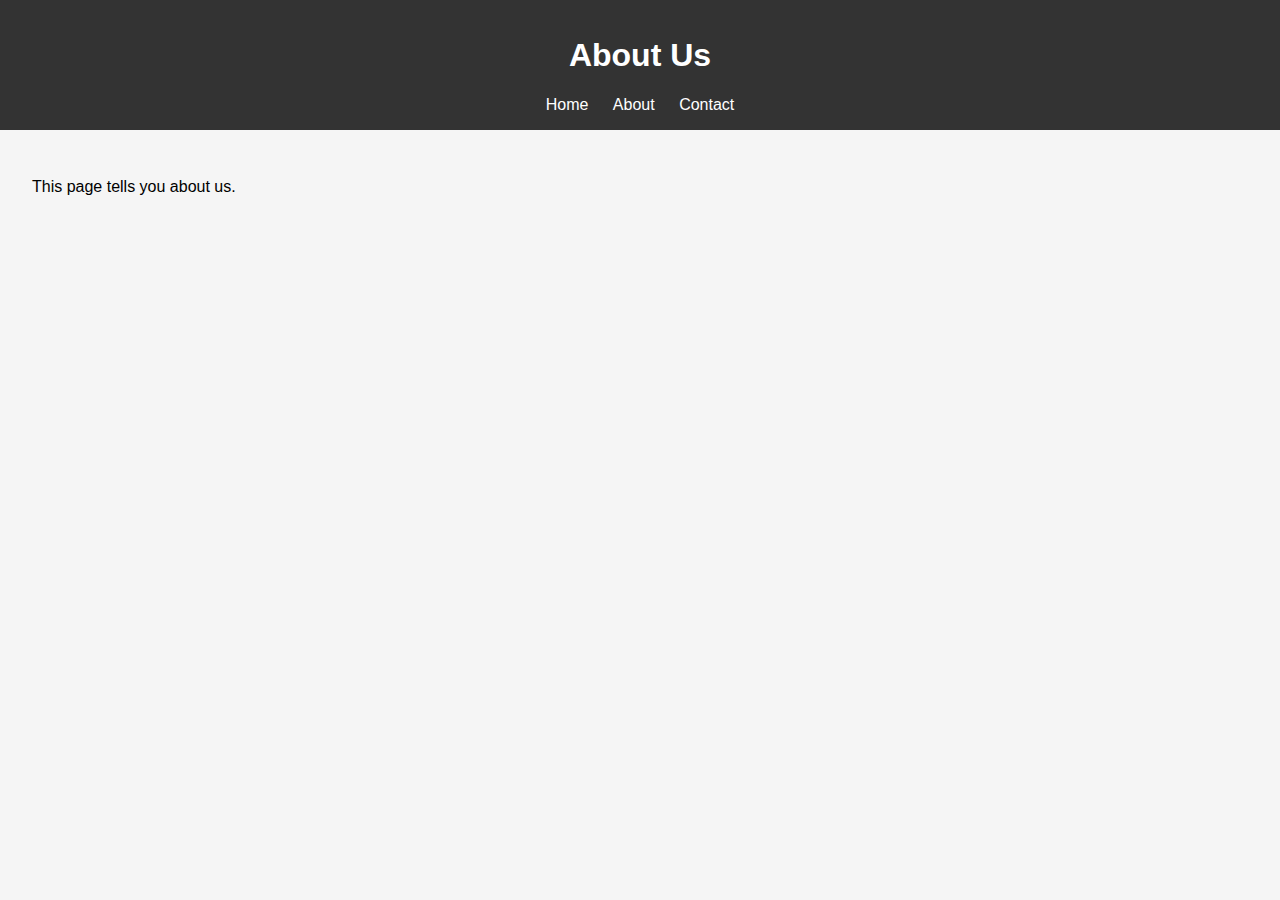
<file: about.html>
<!DOCTYPE html>
<html lang="en">
<head>
  <meta charset="UTF-8"/>
  <meta name="viewport" content="width=device-width, initial-scale=1.0"/>
  <title>About</title>
  <link rel="stylesheet" href="style.css"/>
</head>
<body>
  <header>
    <h1>About Us</h1>
    <nav>
      <a href="index.html">Home</a>
      <a href="about.html">About</a>
      <a href="contact.html">Contact</a>
    </nav>
  </header>
  <main>
    <p>This page tells you about us.</p>
  </main>
</body>
</html>
</file>
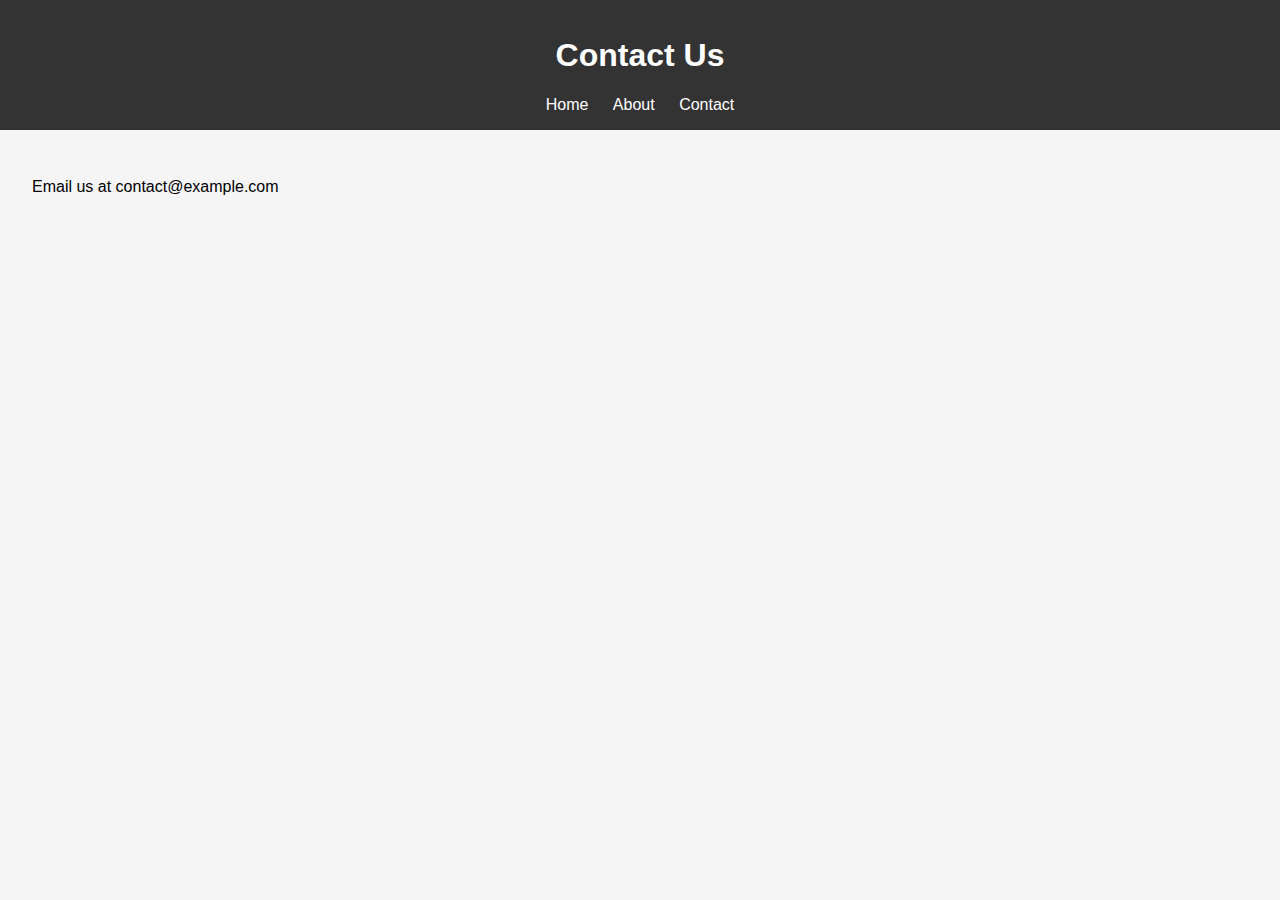
<file: contact.html>
<!DOCTYPE html>
<html lang="en">
<head>
  <meta charset="UTF-8"/>
  <meta name="viewport" content="width=device-width, initial-scale=1.0"/>
  <title>Contact</title>
  <link rel="stylesheet" href="style.css"/>
</head>
<body>
  <header>
    <h1>Contact Us</h1>
    <nav>
      <a href="index.html">Home</a>
      <a href="about.html">About</a>
      <a href="contact.html">Contact</a>
    </nav>
  </header>
  <main>
    <p>Email us at contact@example.com</p>
  </main>
</body>
</html>
</file>
<file: style.css>
body {
    font-family: Arial, sans-serif;
    background-color: #f5f5f5;
    margin: 0;
    padding: 0;
  }
  
  header {
    background-color: #333;
    padding: 1rem;
    color: white;
    text-align: center;
  }
  
  nav a {
    color: white;
    margin: 0 10px;
    text-decoration: none;
  }
  
  main {
    padding: 2rem;
  }
</file>
